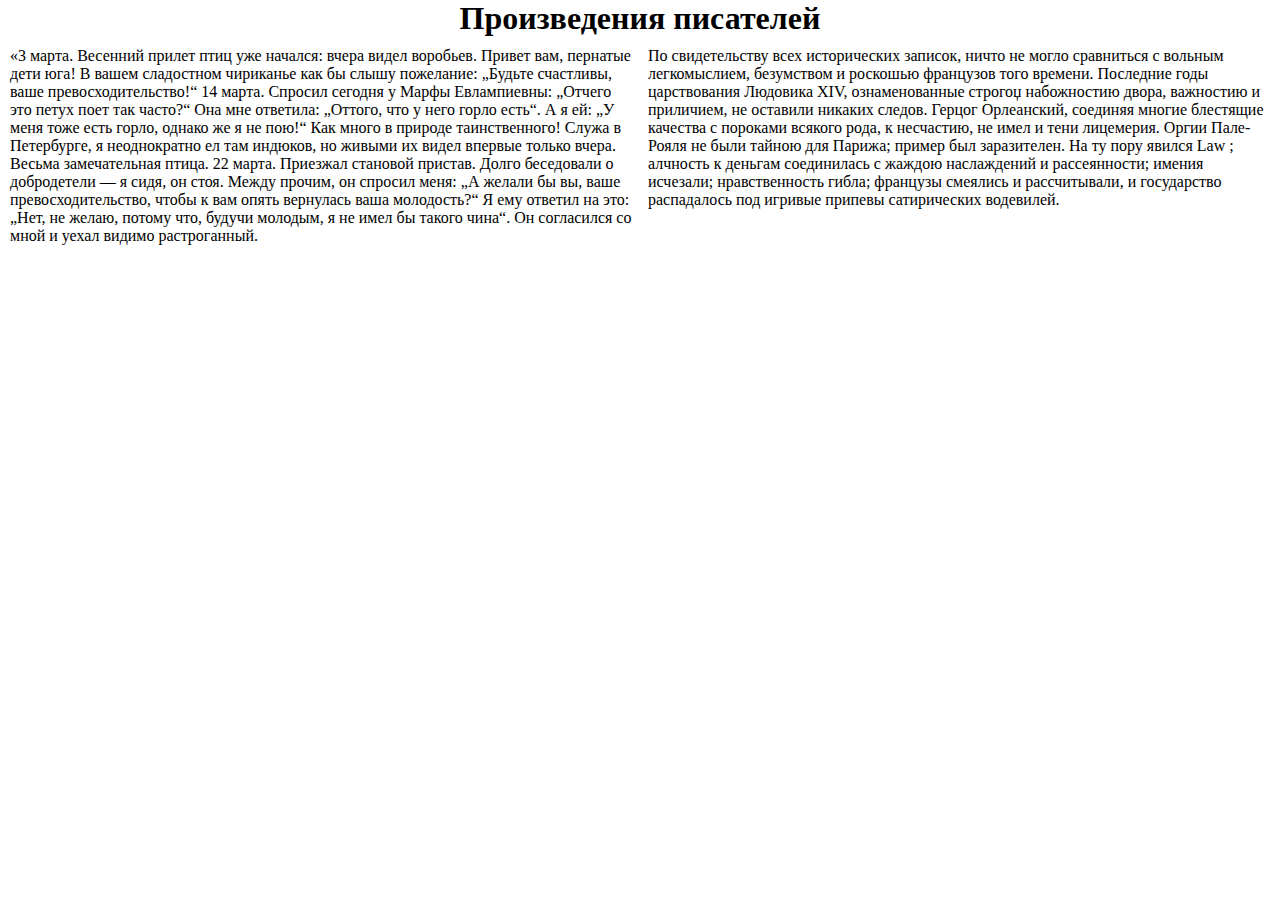
<file: poets.html>
<!DOCTYPE html>
<html lang="en">
<head>
    <meta charset="UTF-8">
    <title>Title</title>
    <link rel="stylesheet" href="styles.css">
</head>
<body>
<div class="poets">
    <h1 class="poets__title">Произведения писателей</h1>
    <div class="poets__columns">
        <p>
            «3 марта. Весенний прилет птиц уже начался: вчера видел воробьев. Привет вам, пернатые дети юга! В вашем
            сладостном чириканье как бы слышу пожелание: „Будьте счастливы, ваше превосходительство!“ 14 марта. Спросил
            сегодня у Марфы Евлампиевны: „Отчего это петух поет так часто?“ Она мне ответила: „Оттого, что у него горло
            есть“. А я ей: „У меня тоже есть горло, однако же я не пою!“ Как много в природе таинственного! Служа в
            Петербурге, я неоднократно ел там индюков, но живыми их видел впервые только вчера. Весьма замечательная
            птица. 22 марта. Приезжал становой пристав. Долго беседовали о добродетели — я сидя, он стоя. Между прочим,
            он спросил меня: „А желали бы вы, ваше превосходительство, чтобы к вам опять вернулась ваша молодость?“ Я
            ему ответил на это: „Нет, не желаю, потому что, будучи молодым, я не имел бы такого чина“. Он согласился со
            мной и уехал видимо растроганный.
        </p>
        <p>
            По свидетельству всех исторических записок, ничто не могло сравниться с вольным легкомыслием, безумством и
            роскошью французов того времени. Последние годы царствования Людовика XIV, ознаменованные строгоџ
            набожностию двора, важностию и приличием, не оставили никаких следов. Герцог Орлеанский, соединяя многие
            блестящие качества с пороками всякого рода, к несчастию, не имел и тени лицемерия. Оргии Пале-Рояля не были
            тайною для Парижа; пример был заразителен. На ту пору явился Law ; алчность к деньгам соединилась с жаждою
            наслаждений и рассеянности; имения исчезали;
            нравственность гибла; французы смеялись и рассчитывали, и государство распадалось под игривые припевы
            сатирических водевилей.
        </p>
    </div>
</div>
</body>
</html>
</file>
<file: styles.css>
* {
  padding: 0;
  margin: 0;
  box-sizing: border-box;
}

.main__refs {
  width: fit-content;
  margin: 0 auto 20px;
}
.main__refs a {
  display: flex;
}
.main__images {
  display: flex;
  justify-content: space-around;
}
.main__columns {
  -webkit-column-count: 4;
  -moz-column-count: 4;
  column-count: 4;
  padding: 10px;
}

.poets__title {
  text-align: center;
}
.poets__columns {
  -webkit-column-count: 2;
  -moz-column-count: 2;
  column-count: 2;
  padding: 10px;
}
.poets__columns p {
  height: 400px;
}

.painter__title {
  text-align: center;
}
.painter__paintings {
  display: grid;
  gap: 10px;
  grid-template-columns: 1fr 1fr;
  align-content: flex-start;
}
.painter__paintings img {
  object-fit: cover;
  max-height: 300px;
}

/*# sourceMappingURL=styles.css.map */
</file>
